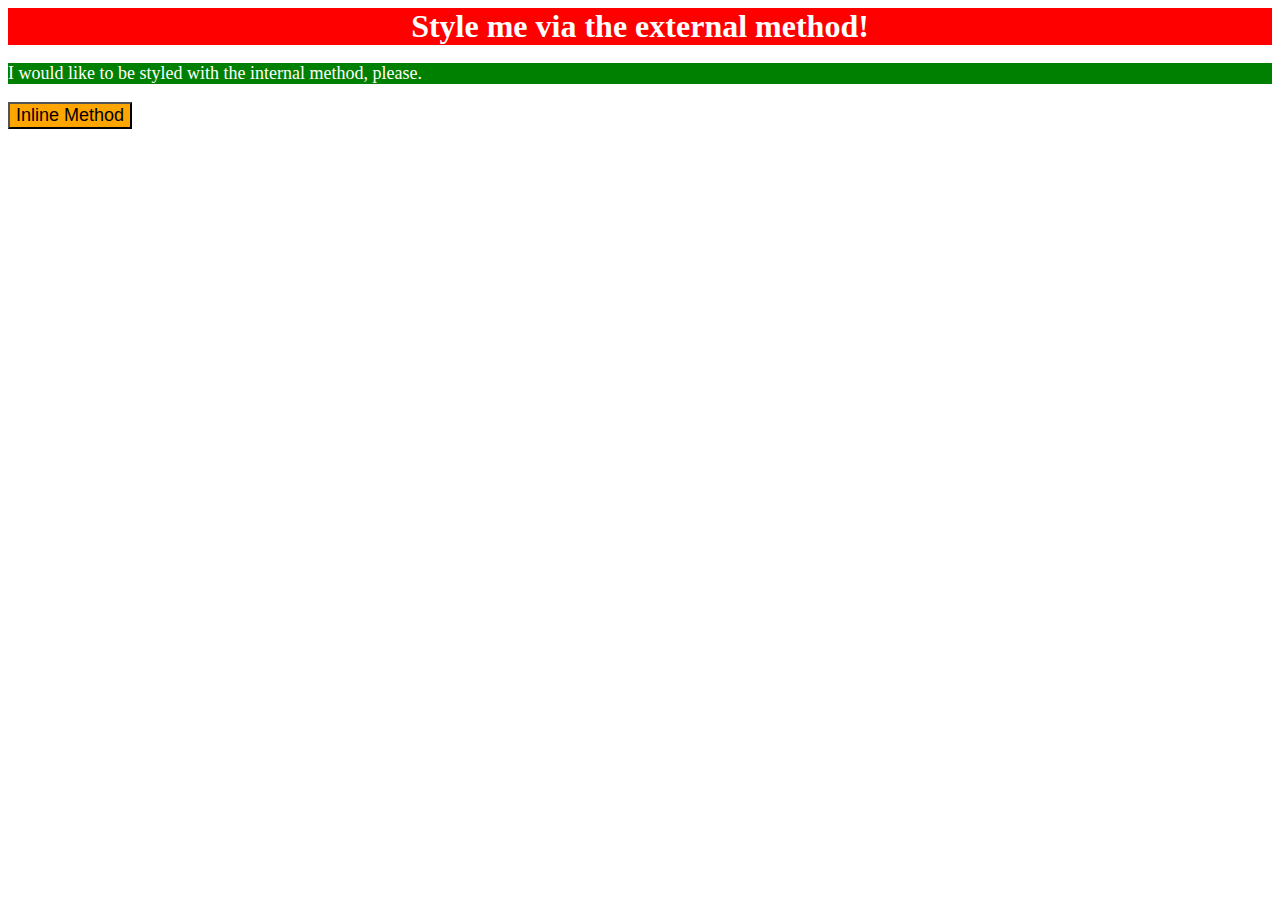
<file: foundations/01-css-methods/index.html>
<!DOCTYPE html>
<html lang="en">
<head>
  <link rel="stylesheet" href="styles.css">
  <meta charset="UTF-8">
  <meta http-equiv="X-UA-Compatible" content="IE=edge">
  <meta name="viewport" content="width=device-width, initial-scale=1.0">
  <title>Methods for Adding CSS</title>
 
 <style>
    p {
      background-color: green;
      color: white;
      font-size: 18px;
    }
  </style>
</head>
<body>
  <div>Style me via the external method!</div>
  <p>I would like to be styled with the internal method, please.</p>
  <button style="background-color: orange; font-size: 18px;">Inline Method</button>
</body>
</html>
</file>
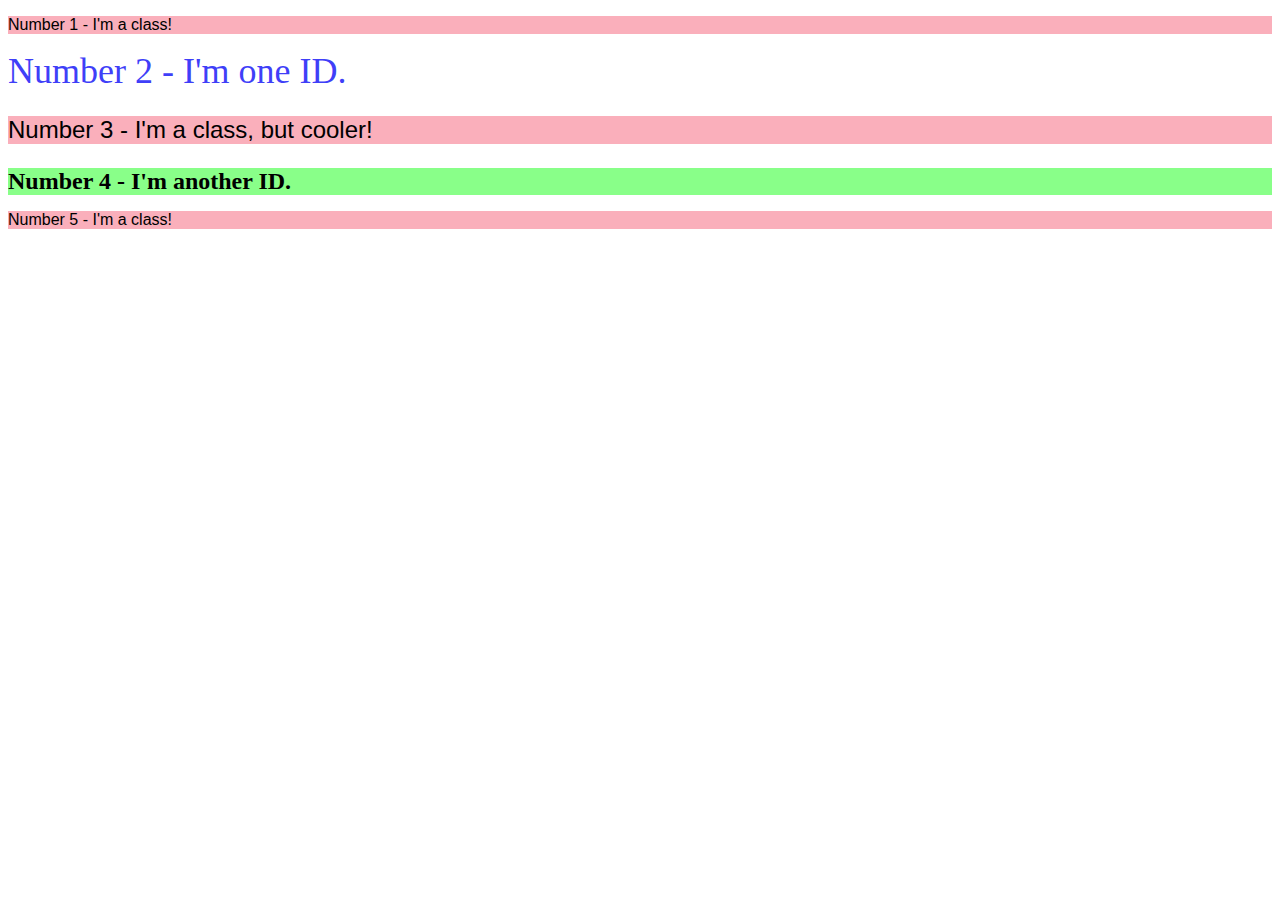
<file: foundations/02-class-id-selectors/index.html>
<!DOCTYPE html>
<html lang="en">
<head>
  <meta charset="UTF-8">
  <meta http-equiv="X-UA-Compatible" content="IE=edge">
  <meta name="viewport" content="width=device-width, initial-scale=1.0">
  <title>Class and ID Selectors</title>
  <link rel="stylesheet" href="style.css">
</head>
<body>
  <p class="oddOne">Number 1 - I'm a class!</p>
  <div id="numberTwo">Number 2 - I'm one ID.</div>
  <p class="oddOne special">Number 3 - I'm a class, but cooler!</p>
  <div id="numberFour">Number 4 - I'm another ID.</div>
  <p class="oddOne">Number 5 - I'm a class!</p>
</body>
</html>
</file>
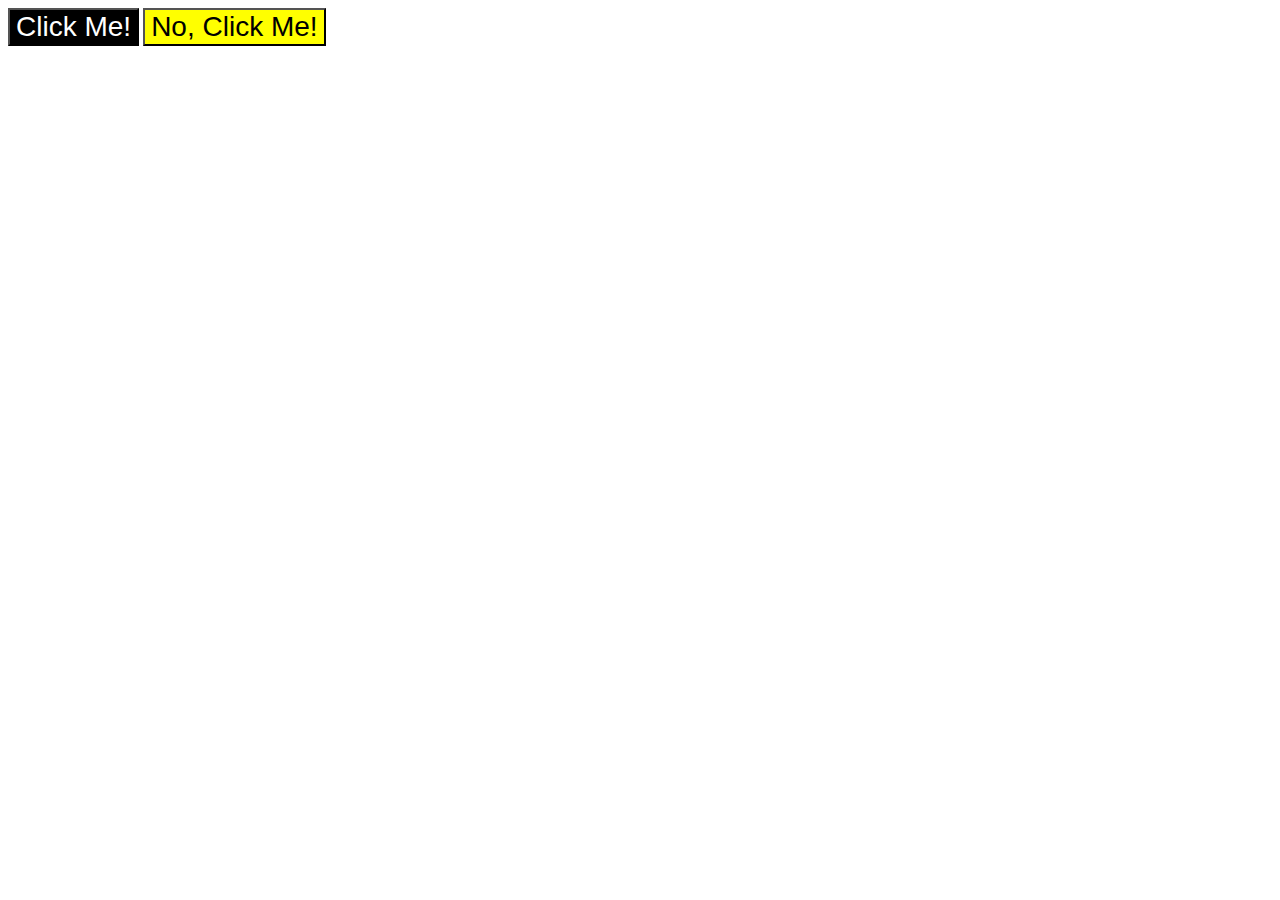
<file: foundations/03-grouping-selectors/index.html>
<!DOCTYPE html>
<html lang="en">
<head>
  <meta charset="UTF-8">
  <meta http-equiv="X-UA-Compatible" content="IE=edge">
  <meta name="viewport" content="width=device-width, initial-scale=1.0">
  <title>Grouping Selectors</title>
  <link rel="stylesheet" href="style.css">
</head>
<body>
  <button class="BTN Black">Click Me!</button>
  <button class="BTN Yellow">No, Click Me!</button>
</body>
</html>
</file>
<file: foundations/01-css-methods/styles.css>
div {
    background-color: red;
    color: white;
    font-size: 32px;
    text-align: center;
    font-weight: bold;
}
</file>
<file: foundations/02-class-id-selectors/style.css>
.oddOne {
    background-color: rgb(250, 175, 187);
    font-family: Verdana, sans-serif;
}
#numberTwo {
    color: rgb(63, 63, 248);
    font-size: 36px;
}
.special {
    font-size: 24px;
}
#numberFour {
    background-color: rgb(137, 255, 137);
    font-size: 24px;
    font-weight: bold;
}
</file>
<file: foundations/03-grouping-selectors/style.css>
.BTN {
    font-size: 28px;
    font-family: Helvetica, 'Times New Roman', sans-serif;
}
.Black {
    background-color: black;
    color: white;
}
.Yellow{
    background-color: Yellow;
    
}
</file>
